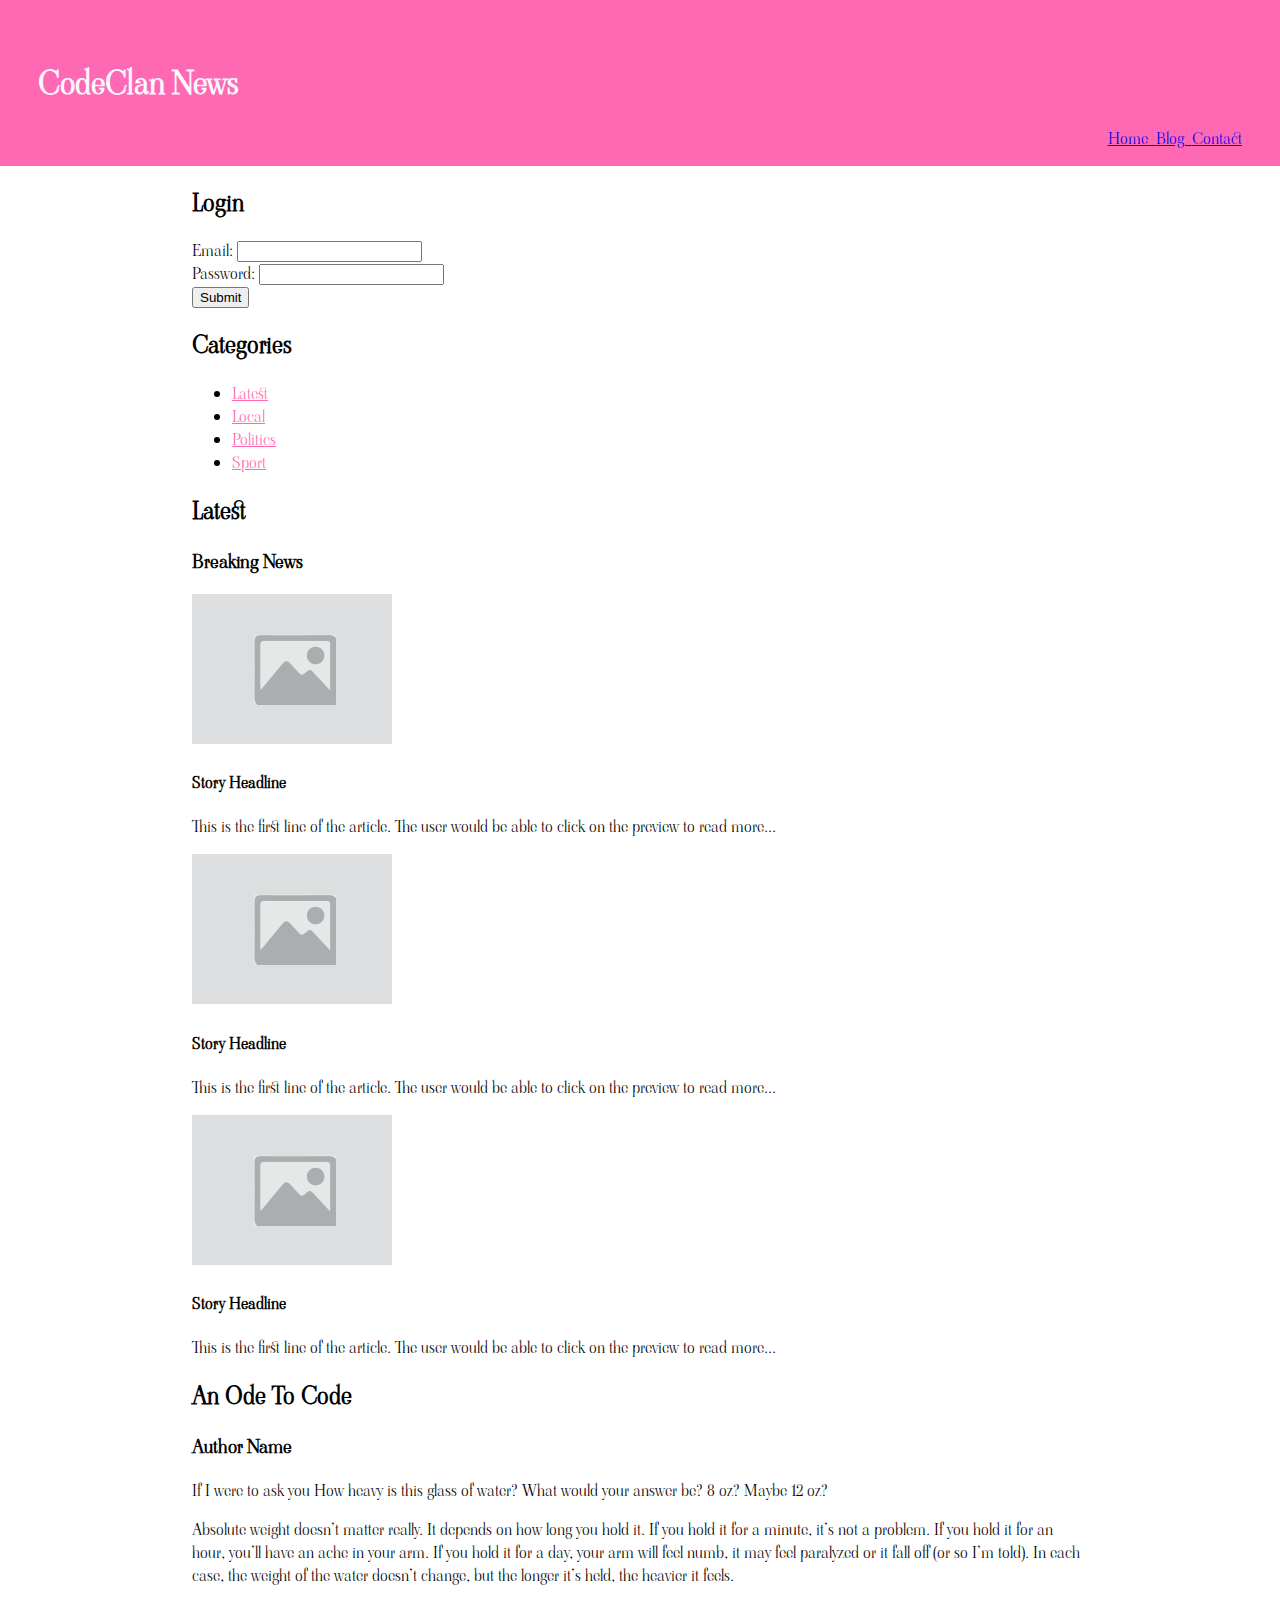
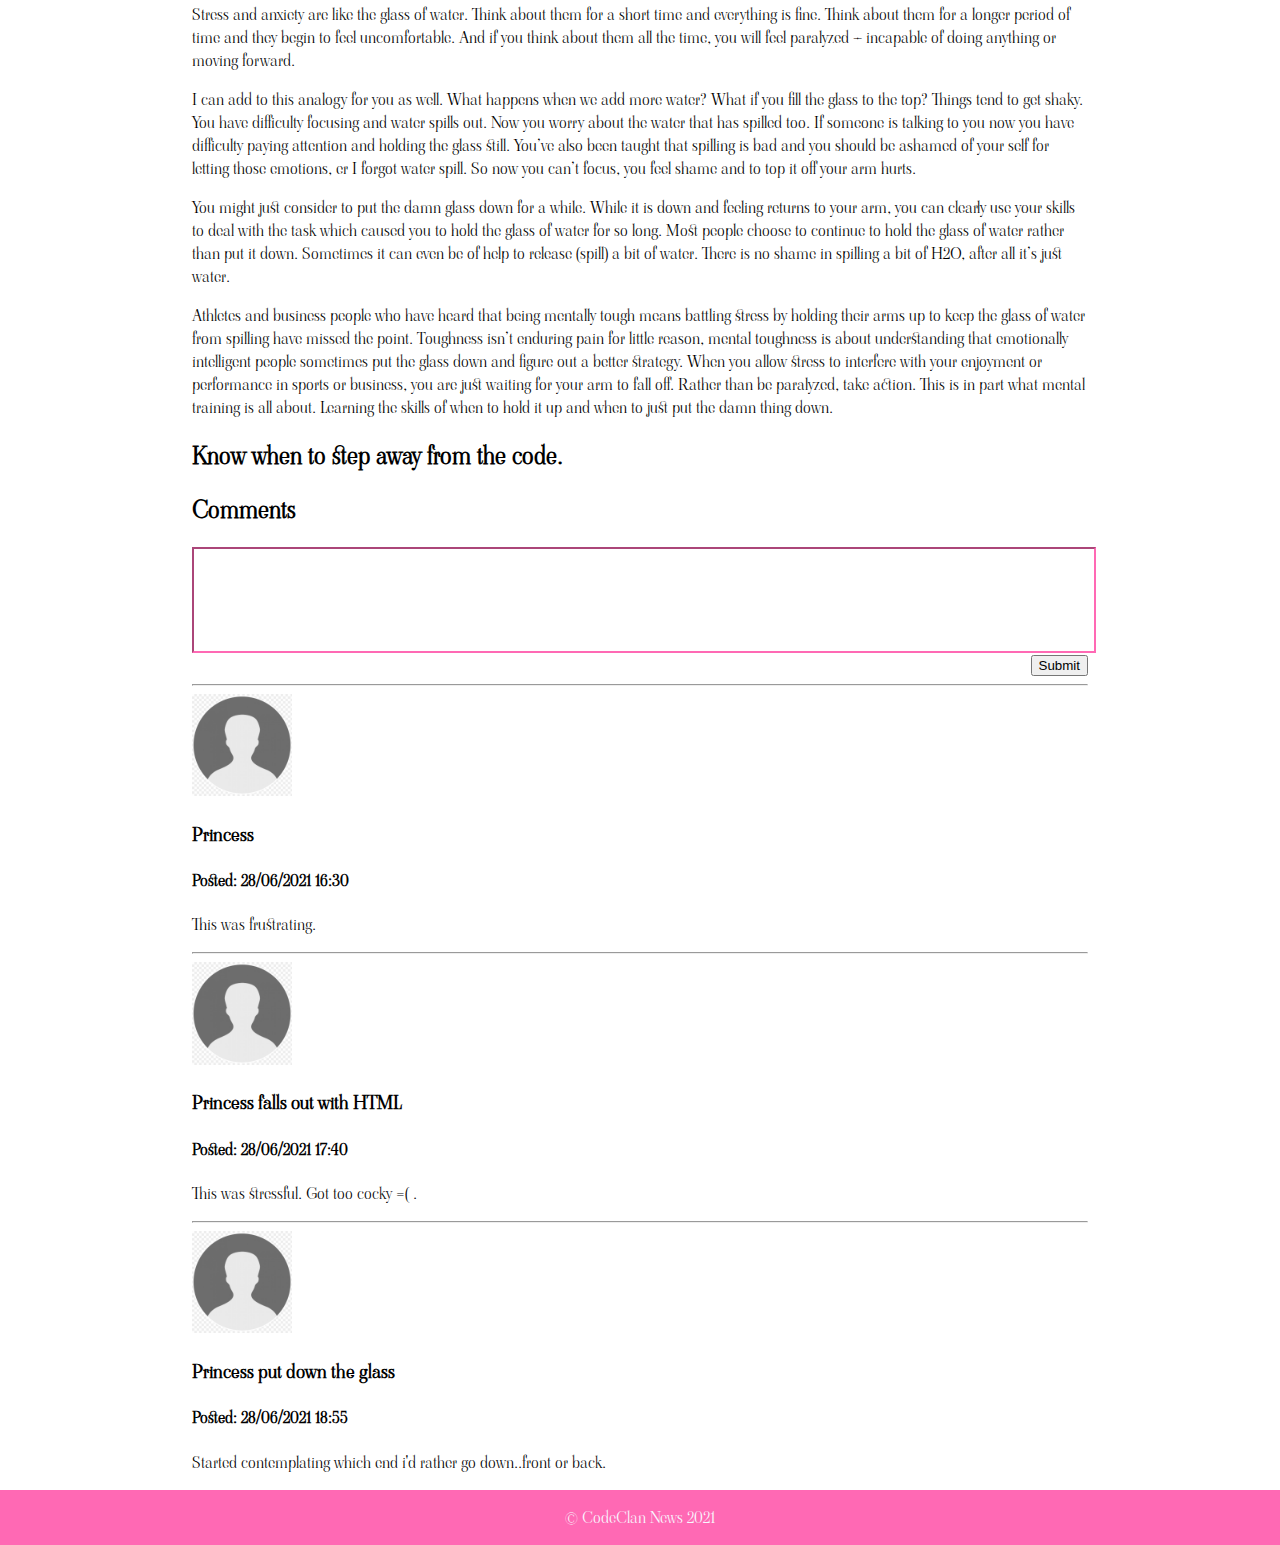
<file: end_code/index.html>
<!DOCTYPE html>
<html lang="en">
<head>
    <meta charset="UTF-8">
    <meta name="viewport" content="width=device-width, initial-scale=1.0">
    <link rel="stylesheet" href="style.css">
    <link href="https://fonts.googleapis.com/css2?family=Viaoda+Libre&display=swap" rel="stylesheet">

    <title>CodeClan News</title>
</head>
<body>
  <header>
    <h1>CodeClan News</h1>
            <div class="topnav">
            <a class="active" href="#contact" style="float: right;">Contact</a>
            <a href="#blog" style="float: right;">Blog&nbsp;&nbsp;</a>
            <a href="#home" style="float: right;">Home&nbsp;&nbsp;</a></div></h1>
            </div>
  </header>
  <main>
    <aside>
      <section>
        <h2>Login</h2>
        <form>
          <label for="email">Email:</label>
          <input id="email" type="text">
          <br>
          <label for="password">Password:</label>
          <input id="password" type="password">
          <br>
          <input type="submit">
        </form>
      </section>
      <section>
        <h2>Categories</h2>
        <div class="topnav">
    <ul>
      <li>
        <a class="box" href="/news/latest">Latest</a>
        <div class="topnav-right">
      <li>
        <a class="box" href="news/local">Local</a>
      <li>
        <div class="topnav-right">
        <a class="box" href="news/politics">Politics</a>
      <li>
        <div class="topnav-right">
        <a class="box" href="news/sport">Sport</a>
      </li>
    </ul>
       </div>
      </section>
    </aside>
    <section>
      <hgroup>
        <h2>Latest</h2>
        <h3>Breaking News</h3>
      </hgroup>
      <section>
        <img class="preview-image" src="images/placeholder-image.png" alt="">
        <hgroup>
          <h4>Story Headline</h4>
          <p>This is the first line of the article. The user would be able to click on the preview to read more...</p>
        </hgroup>
      </section>
      <section>
        <img class="preview-image" src="images/placeholder-image.png" alt="">
          <hgroup>
          <h4>Story Headline</h4>
          <p>This is the first line of the article. The user would be able to click on the preview to read more...</p>
        </hgroup>
      </section>
      <section>
        <img class="preview-image" src="images/placeholder-image.png" alt="">
        <hgroup>
          <h4>Story Headline</h4>
          <p>This is the first line of the article. The user would be able to click on the preview to read more...</p>
        </hgroup>
      </section>
    </section>
      <main>
        <article>
          <header>
            <h2>An Ode To Code</h2>
          <h3>Author Name</h3>
        </header>
        <main>
          <p>
            If I were to ask you How heavy is this  glass of water? What would your answer be? 8 oz? Maybe 12 oz? 
          </p>
          <p>
            Absolute weight doesn’t matter really. It depends on how long you hold it. If you hold it for a minute, it’s not a problem. If you hold it for an hour, you’ll have an ache in your arm. If you hold it for a day, your arm will feel numb, it may feel paralyzed or it fall off (or so I’m told). In each case, the weight of the water doesn’t change, but the longer it’s held, the heavier it feels.
          </p>
          <p>
           Stress and anxiety are like the glass of water. Think about them for a short time and everything is fine. Think about them for a longer period of time and they begin to feel uncomfortable. And if you think about them all the time, you will feel paralyzed – incapable of doing anything or moving forward.
        
          </p>
          <p>
            I can add to this analogy for you as well. What happens when we add more water?  What if you fill the glass to the top? Things tend to get shaky.  You have difficulty focusing and water spills out. Now you worry about the water that has spilled too. If someone is talking to you now you have difficulty paying attention and holding the glass still. You’ve also been taught that spilling is bad and you should be ashamed of your self for letting those emotions, er I forgot water spill. So now you can’t focus, you feel shame and to top it off your arm hurts.

          </p>
          <p>
            You might just consider to put the damn glass down for a while. While it is down and feeling returns to your arm, you can clearly use your skills to deal with the task which caused you to hold the glass of water for so long. Most people choose to continue to hold the glass of water rather than put it down. Sometimes it can even be of help to release (spill) a bit of water. There is no shame in spilling a bit of H2O, after all it’s just water.
          </p>
          <p>
          Athletes and business people who have heard that being mentally tough means battling stress by holding their arms up to keep the glass of water from spilling have missed the point. Toughness isn’t enduring pain for little reason, mental toughness is about understanding that emotionally intelligent people sometimes put the glass down and figure out a better strategy. When you allow stress to interfere with your enjoyment or performance in sports or business, you are just waiting for your arm to fall off. Rather than be paralyzed, take action. This is in part what mental training is all about. Learning the skills of when to hold it up and when to just put the damn thing down.
        </p>
        <p>
        <h2>Know when to step away from the code.</h2>
        </p>
        <p>
        </p>
        </main>
        <aside>
          <h2>Comments</h2>
          <form id="comment-form">
            <input type="text">
            <br>
            <input type="submit">
          </form>
          <hr>
          <section>
            <img class="avatar" src="images/placeholder-avatar.png" alt="user photo">
            <hgroup>
              <h3>Princess</h3>
              <h4>Posted: 28/06/2021 16:30</h4>
            </hgroup>
            <p>
              This was frustrating.
            </p>
          </section>
          <hr>
          <section>
            <img class="avatar" src="images/placeholder-avatar.png" alt="user photo">
            <hgroup>
              <h3>Princess falls out with HTML</h3>
              <h4>Posted: 28/06/2021 17:40</h4>
            </hgroup>
            <p>
              This was stressful. Got too cocky =( .
            </p>
          </section>
          <hr>
          <section>
            <img class="avatar" src="images/placeholder-avatar.png" alt="user photo">
            <hgroup>
              <h3>Princess put down the glass</h3>
              <h4>Posted: 28/06/2021 18:55</h4>
            </hgroup>
            <p>
              Started contemplating which end i'd rather go down..front or back.
            </p>
          </section>
        </aside>
      </article>
    </main>
  </main>
  <footer>
    <p>&copy; CodeClan News 2021</p>
  </footer>
</body>
</html>
</file>
<file: end_code/style.css>
body {
  margin: 0;
  font-family: "Viaoda Libre", Arial, sans-serif;
}
body > header {
  padding: 16px;
  background: hotpink;
}

body > header {
  background-color: hotpink;
  color: ghostwhite;
  padding: 3%;
}
.box {
  display: flex;
  justify-content: space-between;
  color: hotpink;
}


body > header > nav > ul > li {
  list-style: none;
}

body > header > nav > ul > li > a {
  color: ghostwhite;
}

body > main {
  margin: auto;
  width: 70%;
}

body > footer {
  background-color: hotpink;
  color: ghostwhite;
  text-align: center;
}

body > footer > p {
  margin: 0;
  padding: 16px;
}

#comment-form {
  text-align: right;
}

#comment-form > input[type=text] {
  width: 100%;
  height: 100px;
  border-color: hotpink;
  caret-color: fuchsia;
  outline-color: hotpink;
}

.preview-image {
  width:200px;
}

.avatar {
  width: 100px;
}
</file>
